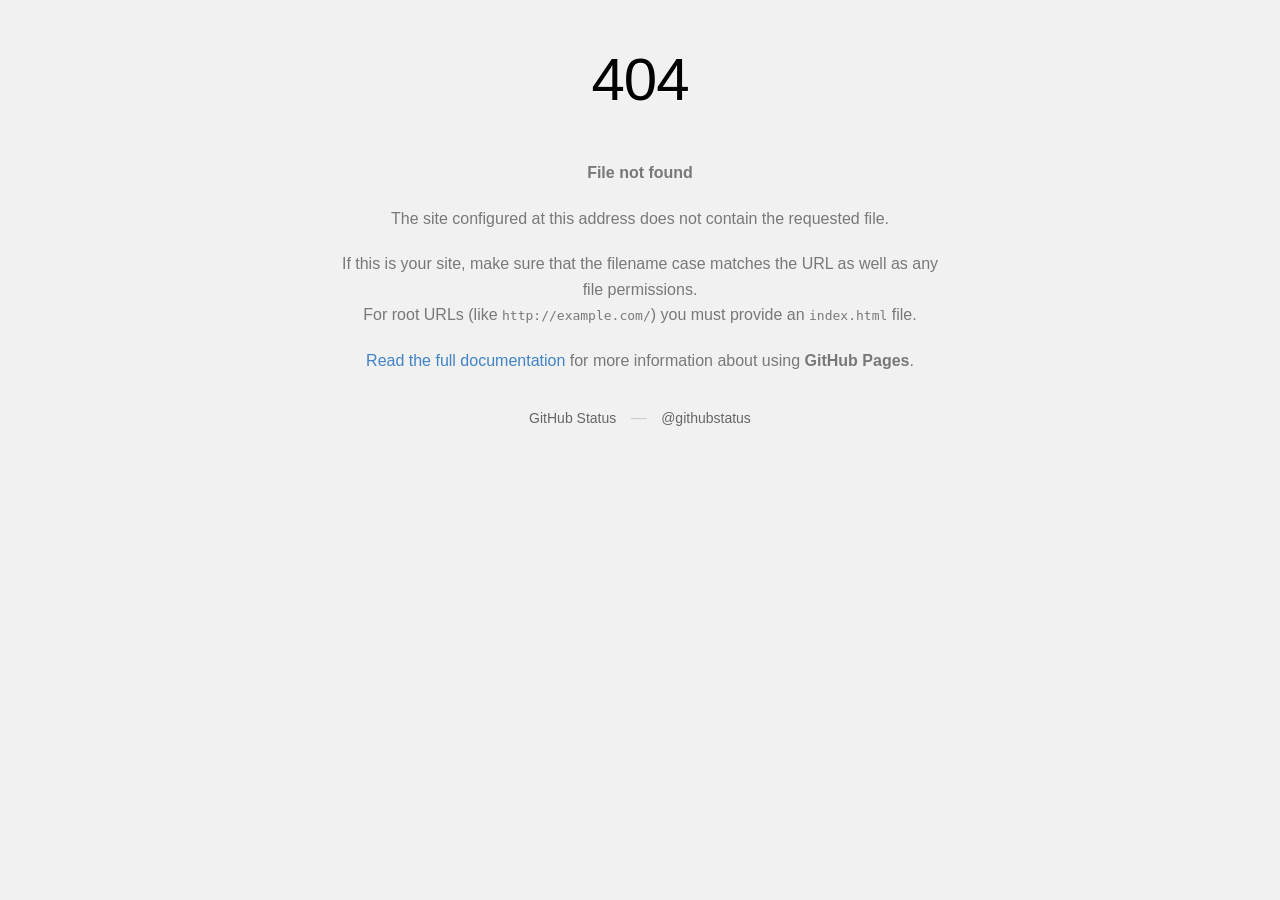
<file: skills.html>
<!DOCTYPE html>
<html>
  <head>
    <meta http-equiv="Content-type" content="text/html; charset=utf-8">
    <meta http-equiv="Content-Security-Policy" content="default-src 'none'; style-src 'unsafe-inline'; img-src data:; connect-src 'self'">
    <title>Page not found &middot; GitHub Pages</title>
    <style type="text/css" media="screen">
      body {
        background-color: #f1f1f1;
        margin: 0;
        font-family: "Helvetica Neue", Helvetica, Arial, sans-serif;
      }

      .container { margin: 50px auto 40px auto; width: 600px; text-align: center; }

      a { color: #4183c4; text-decoration: none; }
      a:hover { text-decoration: underline; }

      h1 { width: 800px; position:relative; left: -100px; letter-spacing: -1px; line-height: 60px; font-size: 60px; font-weight: 100; margin: 0px 0 50px 0; text-shadow: 0 1px 0 #fff; }
      p { color: rgba(0, 0, 0, 0.5); margin: 20px 0; line-height: 1.6; }

      ul { list-style: none; margin: 25px 0; padding: 0; }
      li { display: table-cell; font-weight: bold; width: 1%; }

      .logo { display: inline-block; margin-top: 35px; }
      .logo-img-2x { display: none; }
      @media
      only screen and (-webkit-min-device-pixel-ratio: 2),
      only screen and (   min--moz-device-pixel-ratio: 2),
      only screen and (     -o-min-device-pixel-ratio: 2/1),
      only screen and (        min-device-pixel-ratio: 2),
      only screen and (                min-resolution: 192dpi),
      only screen and (                min-resolution: 2dppx) {
        .logo-img-1x { display: none; }
        .logo-img-2x { display: inline-block; }
      }

      #suggestions {
        margin-top: 35px;
        color: #ccc;
      }
      #suggestions a {
        color: #666666;
        font-weight: 200;
        font-size: 14px;
        margin: 0 10px;
      }

    </style>
  </head>
  <body>

    <div class="container">

      <h1>404</h1>
      <p><strong>File not found</strong></p>

      <p>
        The site configured at this address does not
        contain the requested file.
      </p>

      <p>
        If this is your site, make sure that the filename case matches the URL
        as well as any file permissions.<br>
        For root URLs (like <code>http://example.com/</code>) you must provide an
        <code>index.html</code> file.
      </p>

      <p>
        <a href="https://help.github.com/pages/">Read the full documentation</a>
        for more information about using <strong>GitHub Pages</strong>.
      </p>

      <div id="suggestions">
        <a href="https://githubstatus.com">GitHub Status</a> &mdash;
        <a href="https://twitter.com/githubstatus">@githubstatus</a>
      </div>

      <a href="/" class="logo logo-img-1x">
        </a>

      <a href="/" class="logo logo-img-2x">
       </a>
    </div>
  </body>
</html>
</file>
